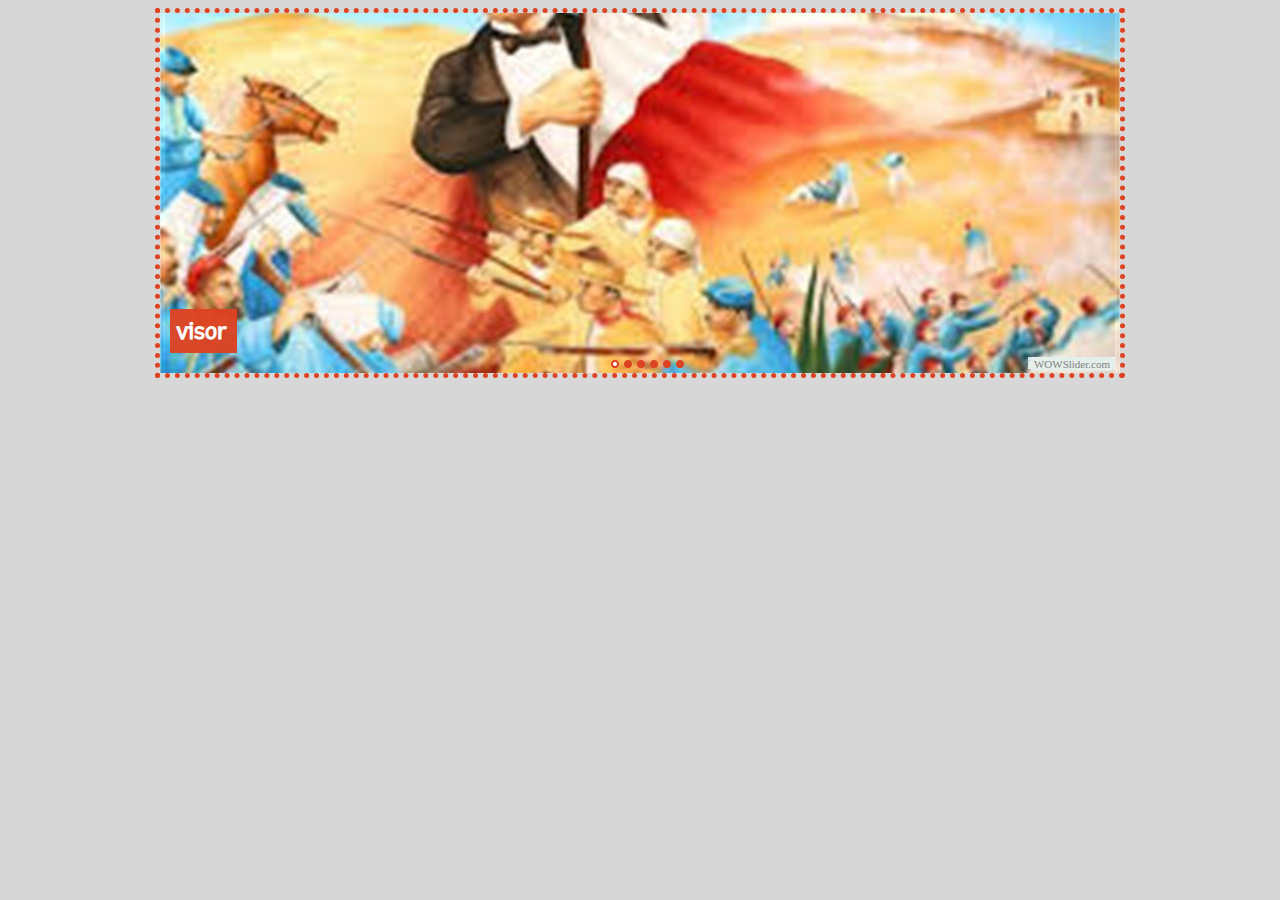
<file: visor/visorindex.html>
<!DOCTYPE html PUBLIC "-//W3C//DTD XHTML 1.0 Strict//EN"
	"http://www.w3.org/TR/xhtml1/DTD/xhtml1-strict.dtd">
<html xmlns="http://www.w3.org/1999/xhtml">
<head>
	<title>WOWSlider generated by WOWSlider.com</title>
	<meta http-equiv="content-type" content="text/html; charset=utf-8" />
	<meta name="keywords" content="WOW Slider, jQuery Rotating Banner, Carousel Slideshow" />
	<meta name="description" content="WOWSlider created with WOW Slider, a free wizard program that helps you easily generate beautiful web slideshow" />
	<!-- Start WOWSlider.com HEAD section -->
	<link rel="stylesheet" type="text/css" href="engine1/style.css" />
	<script type="text/javascript" src="engine1/jquery.js"></script>
	<!-- End WOWSlider.com HEAD section -->
</head>
<body style="background-color:#d7d7d7">
	<!-- Start WOWSlider.com BODY section -->
	<div id="wowslider-container1">
	<div class="ws_images"><ul>
<li><img src="data1/images/visor.jpg" alt="visor" title="visor" id="wows1_0"/></li>
<li><img src="data1/images/visor2.jpg" alt="visor2" title="visor2" id="wows1_1"/></li>
<li><img src="data1/images/visor3.jpg" alt="visor3" title="visor3" id="wows1_2"/></li>
<li><img src="data1/images/visor4.jpg" alt="visor4" title="visor4" id="wows1_3"/></li>
<li><img src="data1/images/visor5.jpg" alt="visor5" title="visor5" id="wows1_4"/></li>
<li><img src="data1/images/visor6.jpg" alt="visor6" title="visor6" id="wows1_5"/></li>
</ul></div>
<div class="ws_bullets"><div>
<a href="#" title="visor"><img src="data1/tooltips/visor.jpg" alt="visor"/>1</a>
<a href="#" title="visor2"><img src="data1/tooltips/visor2.jpg" alt="visor2"/>2</a>
<a href="#" title="visor3"><img src="data1/tooltips/visor3.jpg" alt="visor3"/>3</a>
<a href="#" title="visor4"><img src="data1/tooltips/visor4.jpg" alt="visor4"/>4</a>
<a href="#" title="visor5"><img src="data1/tooltips/visor5.jpg" alt="visor5"/>5</a>
<a href="#" title="visor6"><img src="data1/tooltips/visor6.jpg" alt="visor6"/>6</a>
</div></div>
<span class="wsl"><a href="http://wowslider.com">Javascript Photo Slideshow</a> by WOWSlider.com v4.8</span>
	<div class="ws_shadow"></div>
	</div>
	<script type="text/javascript" src="engine1/wowslider.js"></script>
	<script type="text/javascript" src="engine1/script.js"></script>
	<!-- End WOWSlider.com BODY section -->
</body>
</html>
</file>
<file: visor/engine1/style.css>
/*
 *	generated by WOW Slider 4.8
 *	template Dot
 */
@import url(http://fonts.googleapis.com/css?family=Fresca&subset=latin,latin-ext);
#wowslider-container1 { 
	zoom: 1; 
	position: relative; 
	max-width:960px;
	margin:0px auto 0px;
	z-index:90;
	border:5px dotted #DD4322;
	text-align:left; /* reset align=center */
}
* html #wowslider-container1{ width:960px }
#wowslider-container1 .ws_images ul{
	position:relative;
	width: 10000%; 
	height:auto;
	left:0;
	list-style:none;
	margin:0;
	padding:0;
	border-spacing:0;
	overflow: visible;
	/*table-layout:fixed;*/
}
#wowslider-container1 .ws_images ul li{
	width:1%;
	line-height:0; /*opera*/
	float:left;
	font-size:0;
	padding:0 0 0 0 !important;
	margin:0 0 0 0 !important;
}

#wowslider-container1 .ws_images{
	position: relative;
	left:0;
	top:0;
	width:100%;
	height:100%;
	overflow:hidden;
}
#wowslider-container1 .ws_images a{
	width:100%;
	display:block;
	color:transparent;
}
#wowslider-container1 img{
	max-width: none !important;
}
#wowslider-container1 .ws_images img{
	width:100%;
	border:none 0;
	max-width: none;
	padding:0;
}
#wowslider-container1 a{ 
	text-decoration: none; 
	outline: none; 
	border: none; 
}

#wowslider-container1  .ws_bullets { 
	font-size: 0px; 
	float: left;
	position:absolute;
	z-index:70;
}
#wowslider-container1  .ws_bullets div{
	position:relative;
	float:left;
}
#wowslider-container1  .wsl{
	display:none;
}
#wowslider-container1 sound, 
#wowslider-container1 object{
	position:absolute;
}


#wowslider-container1  .ws_bullets { 
	padding: 5px; 
}
#wowslider-container1 .ws_bullets a { 
	width:8px;
	height:8px;
	background: url(./bullet.png) left top;
	float: left; 
	text-indent: -4000px; 
	position:relative;
	margin-left:5px;
	color:transparent;
}
#wowslider-container1 .ws_bullets a:hover, #wowslider-container1 .ws_bullets a.ws_selbull{
	background-position: 0 100%;
}
#wowslider-container1 a.ws_next, #wowslider-container1 a.ws_prev {
	position:absolute;
	display:none;
	top:50%;
	margin-top:-16px;
	z-index:60;
	height: 33px;
	width: 33px;
	background-image: url(./arrows.png);
}
#wowslider-container1 a.ws_next{
	background-position: 100% 0;
	right:10px;
}
#wowslider-container1 a.ws_prev {
	background-position: 0 0; 
	left:10px;
}
* html #wowslider-container1 a.ws_next,* html #wowslider-container1 a.ws_prev{display:block}
#wowslider-container1:hover a.ws_next, #wowslider-container1:hover a.ws_prev {display:block}

/*playpause*/
#wowslider-container1 .ws_playpause {
	display:none;
    width: 33px;
    height: 33px;
    position: absolute;
    top: 50%;
    left: 50%;
    margin-left: -16px;
    margin-top: -16px;
    z-index: 59;
}

#wowslider-container1:hover .ws_playpause {
	display:block;
}

#wowslider-container1 .ws_pause {
    background-image: url(./pause.png);
}

#wowslider-container1 .ws_play {
    background-image: url(./play.png);
}

#wowslider-container1 .ws_pause:hover, #wowslider-container1 .ws_play:hover {
    background-position: 100% 100% !important;
}/* bottom center */
#wowslider-container1  .ws_bullets {
    bottom: 0px;
	left:50%;
}
#wowslider-container1  .ws_bullets div{
	left:-50%;
}
#wowslider-container1 .ws-title{
	position:absolute;
	display:block;
	bottom: 20px;
	left: 10px;
	margin-right: 10px; 
	padding:8px 10px;
	background:#DD4322;
	color:#FFFFFF;
	z-index: 50;
	font-family:'Fresca',Arial,Helvetica,sans-serif;
	font-size: 26px;
	line-height: 28px;
	font-weight: bold;
}
#wowslider-container1 .ws-title div{
	padding-top:5px;
	font-size: 20px;
	line-height: 22px;
	font-weight: normal;
}
#wowslider-container1 .ws_images ul{
	animation: wsBasic 24s infinite;
	-moz-animation: wsBasic 24s infinite;
	-webkit-animation: wsBasic 24s infinite;
}
@keyframes wsBasic{0%{left:-0%} 8.33%{left:-0%} 16.67%{left:-100%} 25%{left:-100%} 33.33%{left:-200%} 41.67%{left:-200%} 50%{left:-300%} 58.33%{left:-300%} 66.67%{left:-400%} 75%{left:-400%} 83.33%{left:-500%} 91.67%{left:-500%} }
@-moz-keyframes wsBasic{0%{left:-0%} 8.33%{left:-0%} 16.67%{left:-100%} 25%{left:-100%} 33.33%{left:-200%} 41.67%{left:-200%} 50%{left:-300%} 58.33%{left:-300%} 66.67%{left:-400%} 75%{left:-400%} 83.33%{left:-500%} 91.67%{left:-500%} }
@-webkit-keyframes wsBasic{0%{left:-0%} 8.33%{left:-0%} 16.67%{left:-100%} 25%{left:-100%} 33.33%{left:-200%} 41.67%{left:-200%} 50%{left:-300%} 58.33%{left:-300%} 66.67%{left:-400%} 75%{left:-400%} 83.33%{left:-500%} 91.67%{left:-500%} }

#wowslider-container1 .ws_bullets  a img{
	text-indent:0;
	display:block;
	bottom:20px;
	left:-64px;
	visibility:hidden;
	position:absolute;
    border: 4px solid #FFF;
	border-radius:0px;
	max-width:none;
}
#wowslider-container1 .ws_bullets a:hover img{
	visibility:visible;
}

#wowslider-container1 .ws_bulframe div div{
	height:48px;
	overflow:visible;
	position:relative;
}
#wowslider-container1 .ws_bulframe div {
	left:0;
	overflow:hidden;
	position:relative;
	width:128px;
	background-color:#FFF;
}
#wowslider-container1  .ws_bullets .ws_bulframe{
	display:none;
	bottom:18px;
	overflow:visible;
	position:absolute;
	cursor:pointer;
    border: 4px solid #FFF;
	border-radius:0px;
}
#wowslider-container1 .ws_bulframe span{
	display:block;
	position:absolute;
	bottom:-10px;
	margin-left:-7px;
	left:64px;
	background:url(./triangle.png);
	width:15px;
	height:6px;
}
</file>
